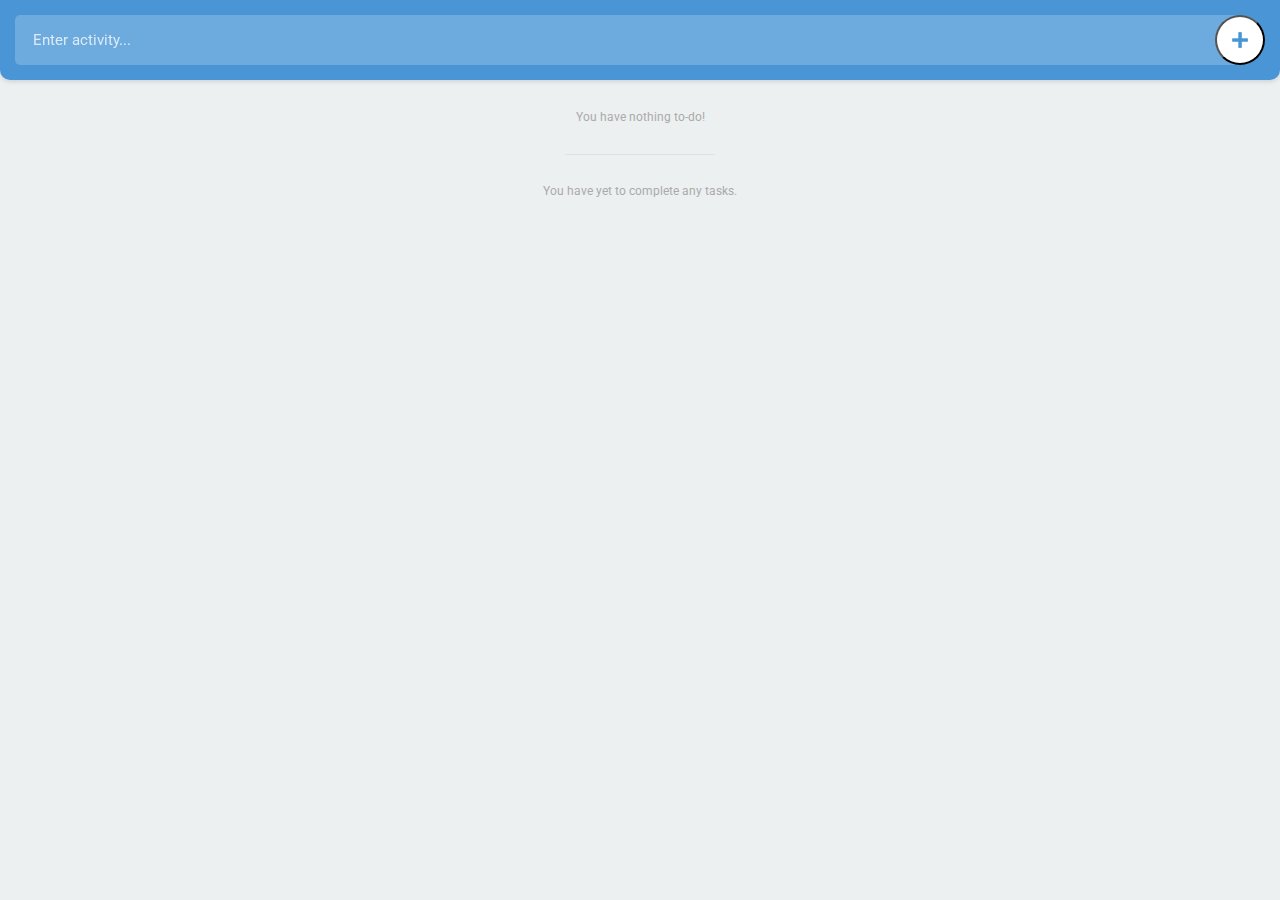
<file: index.html>
<!DOCTYPE html>
<html>
	<head>
		<meta charset="utf-8">
		<!-- SDD320 Final Project completed by Isaiah Duncan -->
		<title>To-Do List App</title>

		<!-- Stylesheets -->
		<link rel="stylesheet" type="text/css" href="resources/css/reset.min.css">
		<link rel="stylesheet" type="text/css" href="resources/css/style.css">
		<!-- Roboto font embed -->
		<link href="https://fonts.googleapis.com/css?family=Roboto:400,500,700" rel="stylesheet">
	</head>
	<body>
		<header>
			<!-- TASK INPUT FIELD -->
			<input type="text" placeholder="Enter activity..." id="item">
			<button id="add">
				<img width="15" src="images/add_icon.png">
			</button>
		</header>

		<div class="container">
			<!-- Uncompleted tasks -->
			<ul class="todo" id="todo"></ul>

			<!-- Completed tasks -->
			<ul class="todo" id="completed"></ul>
		</div>

		<!-- Javascripts -->
		<script src="resources/js/main.js"></script>

	</body>
</html>
</file>
<file: resources/css/style.css>
@charset "UTF-8";

body {
	background: #edf0f1;
	padding: 80px 0 0 0;
}

body, input, button {
	font-family: 'Roboto', sans-serif;
}

.noFill {
	fill: none;
}

header {
	width: 100%;
	height: 80px;
	position: fixed;
	padding: 15px;
	top: 0;
	left: 0;
	z-index: 5;
	background: #4995d5;
	box-shadow: 0px 2px 4px rgba(44, 62, 80, 0.15);
	border-bottom-right-radius: 10px;
	border-bottom-left-radius: 10px; 
}

header input {
	width: 100%;
	height: 50px;
	float: left;	
	background: rgba(255,255,255,0.2);

	color: #fff;
	font-size: 15px;
	font-weight: 400;
	text-indent: 18px;

	padding: 0 60px 0 0;
	border-top-left-radius: 5px;
	border-bottom-left-radius: 5px;	
	border-top-right-radius: 25px;
	border-bottom-right-radius: 25px;
	border: 0px;
	box-shadow: none;
	outline: none;

	-webkit-appearance: none;
	-moz-appearance: none;
	-ms-appearance: none;
	-o-appearance: none;
	appearance: none;
}

header input::-webkit-input-placeholder{
	color: rgba(255,255,255,0.75);
}
header input:-moz-input-placeholder{
	color: rgba(255,255,255,0.75);
}
header input::-moz-input-placeholder{
	color: rgba(255,255,255,0.75);
}
header input:-ms-input-placeholder{
	color: rgba(255,255,255,0.75);
}

header button {
	width: 50px;
	height: 50px;
	position: absolute;
	top: 15px;
	right: 15px;
	z-index: 2;
	border-radius: 25px;
	background: #fff;
	box-shadow: none;

	-webkit-appearance: none;
	-moz-appearance: none;
	-ms-appearance: none;
	-o-appearance: none;
	appearance: none;	
}

header button img {
	width: 16px;
	height: 16px;
	position: absolute;
	top: 50%;
	left: 50%;
	margin: -8px 0 0 -8px;
}

header button img .fill {
	fill: #25b99a;
}

.container {
	width: 100%;
	float: left;
	padding: 15px;
}

ul.todo {
	width: 100%;
	float: left;
}

ul.todo li {
	width: 100%;
	float: left;
	min-height: 50px;
	font-size: 14px;
	font-weight: 500;
	color: #444;
	line-height: 22px;

	background: #fff;
	border-radius: 5px;
	box-shadow: 0px 1px 2px rgba(44, 62, 80, 0.10);
	margin: 0 0 10px 0;
	position: relative;
	padding: 14px 100px 14px 14px;
}

ul.todo li:last-of-type {
	margin: 0;
}

ul.todo li .buttons {
	width: 100px;
	height: 50px;
	position: absolute;
	top: 0;
	right: 0;
}

ul.todo li .buttons button {
	width: 50px;
	height: 50px;
	float: left;
	background: none;
	border: 0px;
	box-shadow: none;
	outline: none;
	position: relative;
	cursor: pointer;

	-webkit-appearance: none;
	-moz-appearance: none;
	-ms-appearance: none;
	-o-appearance: none;
	appearance: none;	
}

ul.todo li .buttons button:last-of-type:before {
	content:'';
	width: 1px;
	height: 30px;
	position: absolute;
	top: 10px;
	left: 0;
	background: #edf0f1;
}

ul.todo li .buttons button img {
	width: 15px;
	height: 15px;
	position: absolute;
	top: 50%;
	left: 50%;
	margin: -11px 0 0 -11px;
}

ul.todo#completed li .buttons button.complete img {
	background: #4995d5;
}

ul.todo:not(#completed) li .buttons button.complete:hover img {
	background: rgba(73,149,213,0.9);

}

ul.todo#completed li .buttons button.complete img .fill{
	fill: #fff;
}

ul.todo li .buttons button img .fill {
	-webkit-transition: fill 0.2s ease;
	-moz-transition: fill 0.2s ease;
	-ms-transition: fill 0.2s ease;
	-o-transition: fill 0.2s ease;
	transition: fill 0.2s ease;
}

ul.todo li .buttons button.remove img .fill {
	fill: #c0cecb;
}

ul.todo li .buttons button.remove:hover img .fill {
	fill: #e85656;
}

ul.todo li .buttons button.complete img {
	border-radius: 11px;
	border: 2px solid #4995d5;
}

ul.todo li .buttons button.complete img .fill {
	fill: #4995d5;
}

ul.todo#completed {
	position: relative;
	padding: 60px 0 0 0;
}

ul.todo#todo:empty:after {
	content: 'You have nothing to-do!';
	margin: 15px 0 0 0;
}

ul.todo#completed:before {
	content: '';
	width: 150px;
	height: 1px;
	background: #d8e5e0;
	position: absolute;
	top: 30px;
	left: 50%;
	margin: 0 0 0 -75px;
}

ul.todo#completed:empty:after {
	content: 'You have yet to complete any tasks.';
}

ul.todo#todo:after,
ul.todo#completed:after {
	width: 100%;
	display: block;
	text-align: center;
	font-size: 12px;
	color: #aaa;
}
</file>
